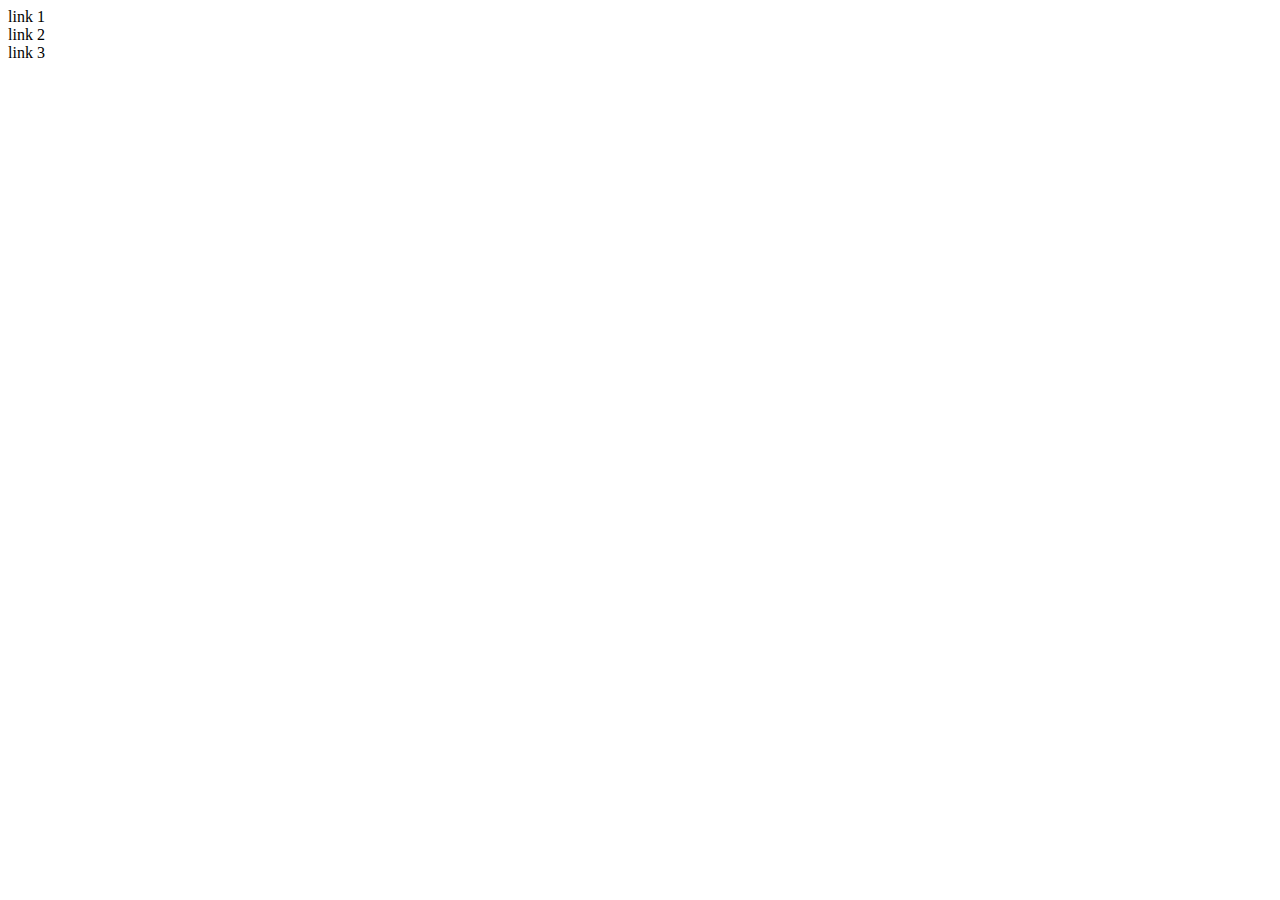
<file: JavaScript/desafio 27/index.html>
<!DOCTYPE html>
<html lang="en">
  <head>
    <meta charset="UTF-8" />
    <meta http-equiv="X-UA-Compatible" content="IE=edge" />
    <meta name="viewport" content="width=device-width, initial-scale=1.0" />
    <title>Document</title>
  </head>
  <body>
    <div>
      <li data-js="link">link 1</li>
      <li data-js="link">link 2</li>
      <li data-js="link">link 3</li>
    </div>
    <script src="./index.js"></script>
  </body>
</html>
</file>
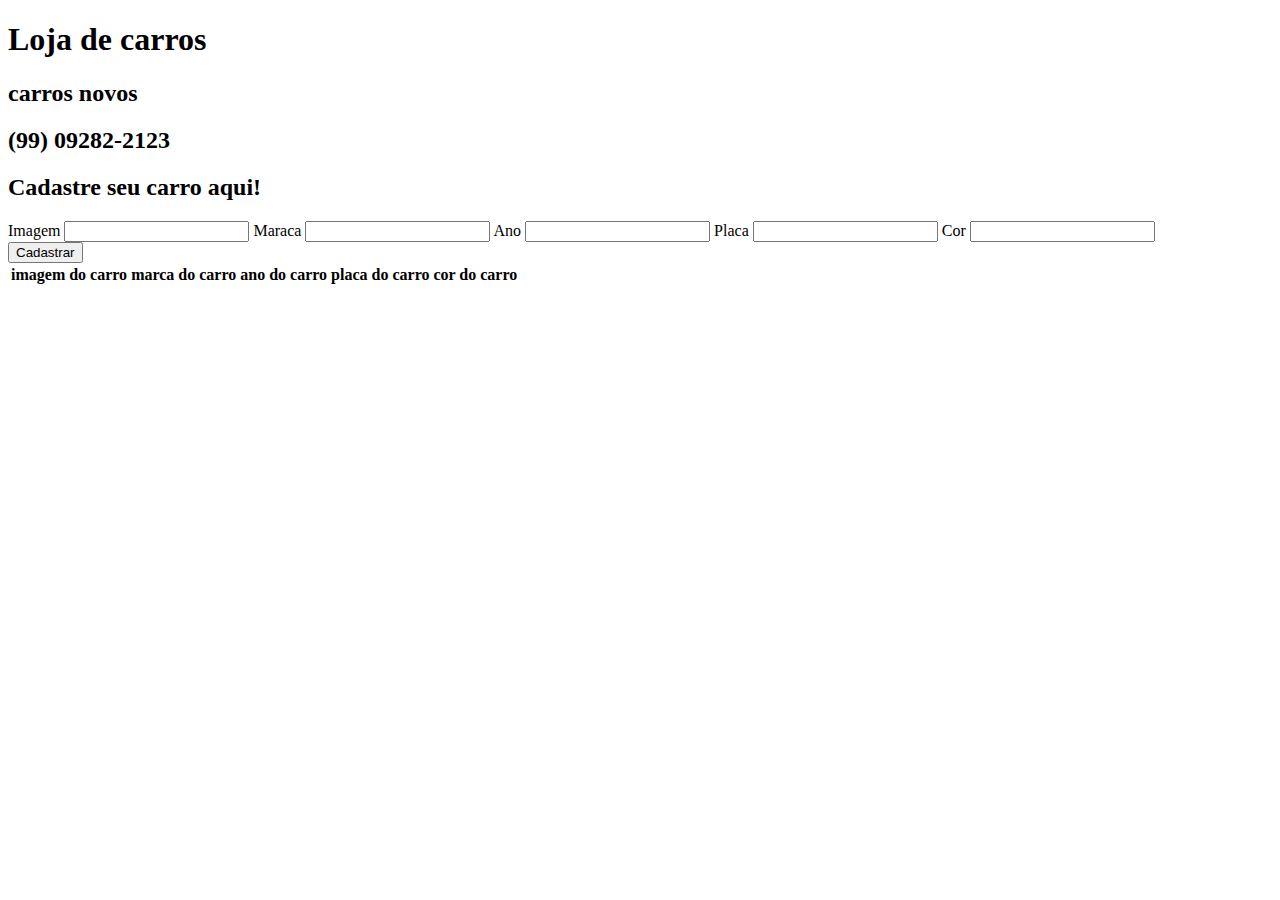
<file: JavaScript/desafio 29/index.html>
<!DOCTYPE html>
<html lang="en">
  <head>
    <meta charset="UTF-8" />
    <meta http-equiv="X-UA-Compatible" content="IE=edge" />
    <meta name="viewport" content="width=device-width, initial-scale=1.0" />
    <title>Document</title>
  </head>
  <body>
    <div>
      <h1>Loja de carros</h1>
      <h2 data-js="company_name"></h2>
      <h2 data-js="company_phone"></h2>
      <div>
        <h2>Cadastre seu carro aqui!</h2>
        <form>
          <label for="img">Imagem</label>
          <input type="url" name="" data-js="img" />
          <label for="marca">Maraca</label>
          <input type="text" name="" data-js="marca" />
          <label for="ano">Ano</label>
          <input type="number" name="" data-js="ano" />
          <label for="placa">Placa</label>
          <input type="text" name="" data-js="placa" />
          <label for="cor">Cor</label>
          <input type="text" name="" data-js="cor" />
        </form>
        <button type="submit" data-js="btn-submit">Cadastrar</button>
      </div>
      <table>
        <thead>
          <tr>
            <th>imagem do carro</th>
            <th>marca do carro</th>
            <th>ano do carro</th>
            <th>placa do carro</th>
            <th>cor do carro</th>
          </tr>
        </thead>
        <tbody data-js="table-car"></tbody>
      </table>
    </div>

    <script src="./dom.js"></script>

    <script src="./chalenge.js"></script>
  </body>
</html>
</file>
